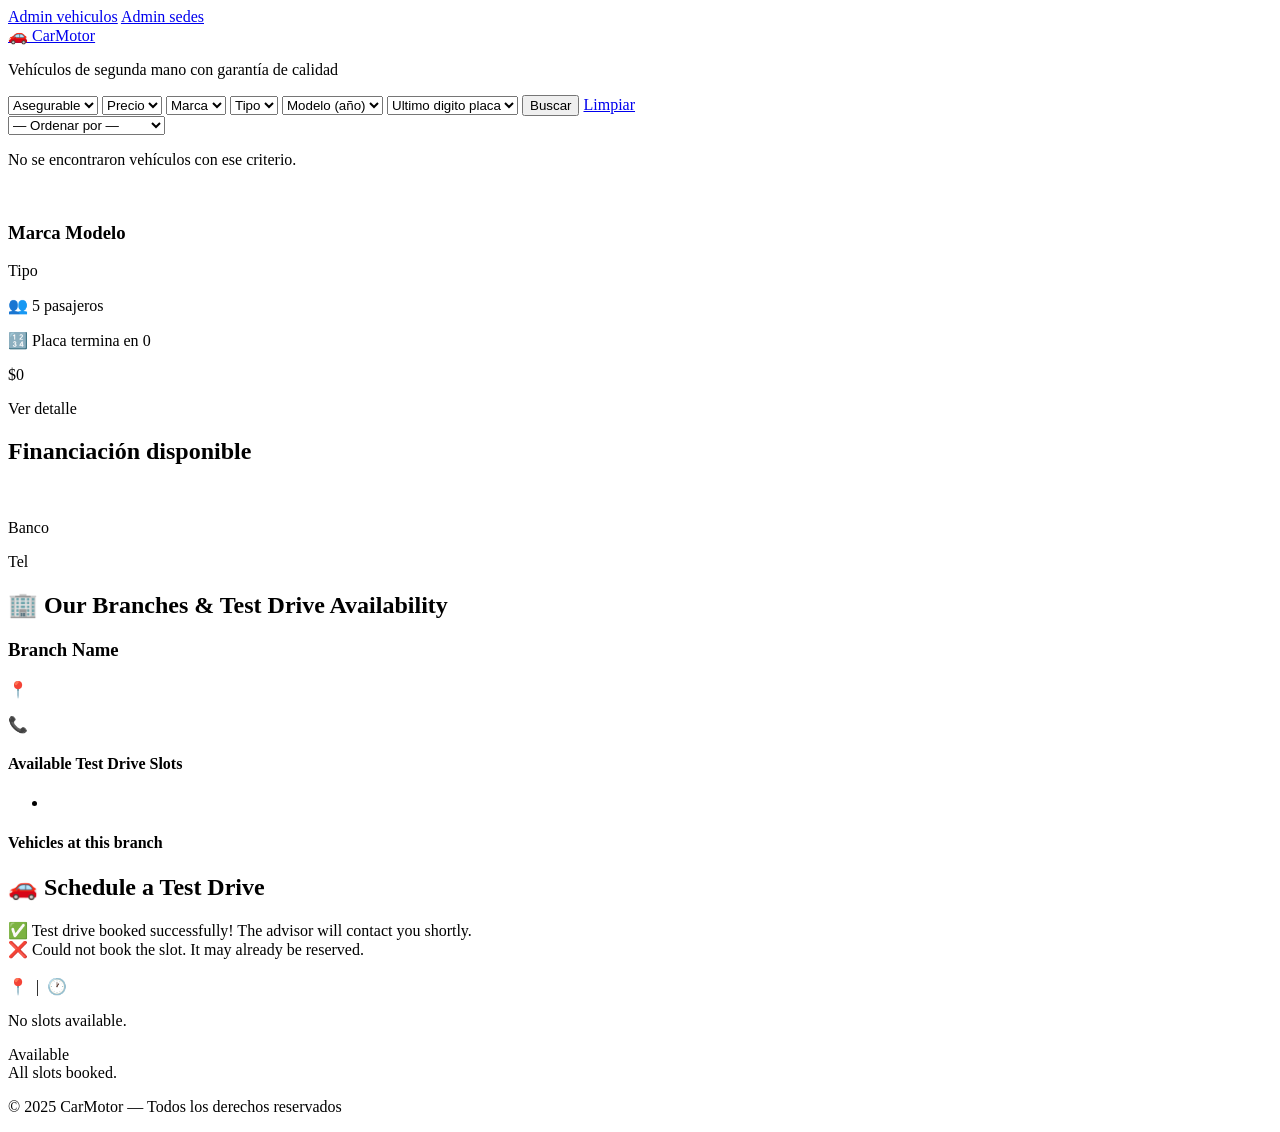
<file: src/main/resources/templates/index.html>
<!DOCTYPE html>
<html xmlns:th="http://www.thymeleaf.org" lang="es">

<head>
    <meta charset="UTF-8" />
    <meta name="viewport" content="width=device-width, initial-scale=1" />
    <title>CarMotor — Vehículos de Segunda Mano</title>
    <link rel="stylesheet" th:href="@{/css/style.css}" />
</head>

<body>

    <header class="site-header">
        <div class="header-inner">
            <nav class="header-nav">
                <a href="/admin/vehicles" class="nav-link">Admin vehiculos</a>
                <a href="/admin/branches" class="nav-link">Admin sedes</a>
            </nav>
            <a href="/" class="logo">🚗 CarMotor</a>
            <p class="tagline">Vehículos de segunda mano con garantía de calidad</p>
        </div>
    </header>

    <main class="main-content">

        <!-- Buscador y ordenamiento -->
        <section class="search-bar">
            <form method="get" action="/" class="search-form">
                <select name="insurable" class="input-select">
                    <option value="">Asegurable</option>
                    <option th:each="opt : ${insurableOptions}" th:value="${opt.value}" th:text="${opt.label}"
                        th:selected="${insurable == opt.value}"></option>
                </select>

                <select name="priceRange" class="input-select">
                    <option value="">Precio</option>
                    <option th:each="opt : ${priceRangeOptions}" th:value="${opt.value}" th:text="${opt.label}"
                        th:selected="${priceRange == opt.value}"></option>
                </select>

                <select name="brand" class="input-select">
                    <option value="">Marca</option>
                    <option th:each="b : ${brandOptions}" th:value="${b}" th:text="${b}"
                        th:selected="${brand == b}"></option>
                </select>

                <select name="type" class="input-select">
                    <option value="">Tipo</option>
                    <option th:each="t : ${typeOptions}" th:value="${t}" th:text="${t}"
                        th:selected="${type == t}"></option>
                </select>

                <select name="model" class="input-select">
                    <option value="">Modelo (año)</option>
                    <option th:each="m : ${modelOptions}" th:value="${m}" th:text="${m}"
                        th:selected="${modelYear == '' + m}"></option>
                </select>

                <select name="plate" class="input-select">
                    <option value="">Ultimo digito placa</option>
                    <option th:each="p : ${plateOptions}" th:value="${p}" th:text="${p}"
                        th:selected="${plate == '' + p}"></option>
                </select>

                <button type="submit" class="btn btn-primary">Buscar</button>
                <a href="/" class="btn btn-ghost">Limpiar</a>
            </form>

            <form method="get" action="/" class="sort-form">
                <input type="hidden" name="brand" th:value="${brand}" />
                <input type="hidden" name="type" th:value="${type}" />
                <input type="hidden" name="model" th:value="${modelYear}" />
                <input type="hidden" name="plate" th:value="${plate}" />
                <input type="hidden" name="insurable" th:value="${insurable}" />
                <input type="hidden" name="priceRange" th:value="${priceRange}" />
                <select name="sortBy" class="input-select" onchange="this.form.submit()">
                    <option value="">— Ordenar por —</option>
                    <option value="priceAsc" th:selected="${sortBy == 'priceAsc'}">Precio: menor a mayor</option>
                    <option value="priceDesc" th:selected="${sortBy == 'priceDesc'}">Precio: mayor a menor</option>
                    <option value="model" th:selected="${sortBy == 'model'}">Modelo A-Z</option>
                    <option value="capacity" th:selected="${sortBy == 'capacity'}">Capacidad pasajeros</option>
                </select>
            </form>
        </section>

        <!-- Catálogo -->
        <section class="catalog">
            <div th:if="${#lists.isEmpty(vehicles)}" class="empty-state">
                <p>No se encontraron vehículos con ese criterio.</p>
            </div>

            <div class="vehicle-grid">
                <div th:each="v : ${vehicles}" class="vehicle-card">
                    <div class="card-img-wrap">
                        <img th:src="${#lists.isEmpty(v.photoPaths) ? '/img/no-photo.jpg' : v.photoPaths[0]}"
                            th:alt="${v.brand + ' ' + v.model}" class="card-img" />
                        <span class="badge" th:text="${v.stateName}" th:classappend="${v.stateName == 'AVAILABLE' ? ' badge-green' :
                        v.stateName == 'SOLD'      ? ' badge-red'   : ' badge-yellow'}">
                        </span>
                    </div>
                    <div class="card-body">
                        <h3 class="card-title" th:text="${v.brand + ' ' + v.model}">Marca Modelo</h3>
                        <p class="card-type" th:text="${v.type}">Tipo</p>
                        <p class="card-info">👥 <span th:text="${v.passengerCapacity}">5</span> pasajeros</p>
                        <p class="card-info">🔢 Placa termina en <span th:text="${v.lastDigitPlate}">0</span></p>
                        <p class="card-price"
                            th:text="'$' + ${#numbers.formatDecimal(v.price, 0, 'COMMA', 0, 'POINT')}">
                            $0
                        </p>
                        <a th:href="@{/vehicle/{id}(id=${v.id})}" class="btn btn-primary btn-block">
                            Ver detalle
                        </a>
                    </div>
                </div>
            </div>
        </section>

        <!-- Entidades bancarias -->
        <section class="banks-section">
            <h2>Financiación disponible</h2>
            <div class="banks-row">
                <div th:each="bank : ${banks}" class="bank-card">
                    <img th:src="${bank.logo}" th:alt="${bank.nombre}" class="bank-logo"
                        onerror="this.style.display='none'" />
                    <p class="bank-name" th:text="${bank.nombre}">Banco</p>
                    <p class="bank-phone" th:text="${bank.telefonoAsesor}">Tel</p>
                </div>
            </div>
        </section>

        <!-- Branches & Test Drive -->
        <section class="branches-section">
            <h2>🏢 Our Branches & Test Drive Availability</h2>
            <div class="branches-grid">
                <div th:each="branch : ${branches}" class="branch-card">
                    <div class="branch-header">
                        <h3 th:text="${branch.name}">Branch Name</h3>
                        <span class="branch-hours" th:text="${branch.businessHours}"></span>
                    </div>
                    <p class="branch-info">📍 <span th:text="${branch.address}"></span></p>
                    <p class="branch-info">📞 <span th:text="${branch.phone}"></span></p>

                    <div class="testdrive-slots" th:if="${!branch.testDriveSlots.isEmpty()}">
                        <h4>Available Test Drive Slots</h4>
                        <ul class="slot-list">
                            <li th:each="slot : ${branch.testDriveSlots}" class="slot-item" th:text="${slot}"></li>
                        </ul>
                    </div>

                    <div th:if="${!branch.vehicles.isEmpty()}" class="branch-vehicles">
                        <h4>Vehicles at this branch</h4>
                        <div th:each="v : ${branch.vehicles}" class="branch-vehicle-item">
                            <span th:text="${v.brand + ' ' + v.model}"></span>
                            <span class="bv-price"
                                th:text="'$' + ${#numbers.formatDecimal(v.price,0,'COMMA',0,'POINT')}">
                            </span>
                        </div>
                    </div>
                </div>
            </div>
        </section>

        <!-- Test Drive Booking -->
        <section class="section-box">
            <h2>🚗 Schedule a Test Drive</h2>

            <div th:if="${tdBooked == true}" class="alert-success">
                ✅ Test drive booked successfully! The advisor will contact you shortly.
            </div>
            <div th:if="${tdBooked == false}" class="alert-error">
                ❌ Could not book the slot. It may already be reserved.
            </div>

            <div th:each="branch : ${branches}" class="td-branch-block">
                <h3 class="td-branch-name" th:text="${branch.name}"></h3>
                <p class="td-branch-meta">
                    📍 <span th:text="${branch.address}"></span> &nbsp;|&nbsp;
                    🕐 <span th:text="${branch.businessHours}"></span>
                </p>

                <div th:with="scheduler=${schedulers[branch.name]}">
                    <div th:if="${scheduler == null}" class="empty-state">
                        No slots available.
                    </div>
                    <div th:unless="${scheduler == null}" class="td-slots-row">
                        <div th:each="slot : ${scheduler.slots}" th:if="${slot.available}" class="td-slot-card">
                            <p class="td-slot-time"
                                th:text="${slot.displayText != null ? slot.displayText : slot.slotId}">
                            </p>
                            <span class="slot-available-tag">Available</span>
                        </div>
                        <div th:if="${#lists.isEmpty(scheduler.slots)}" class="empty-state">
                            All slots booked.
                        </div>
                    </div>
                </div>
            </div>
        </section>
    </main>

    <footer class="site-footer">
        <p>© 2025 CarMotor — Todos los derechos reservados</p>
    </footer>

</body>

</html>
</file>
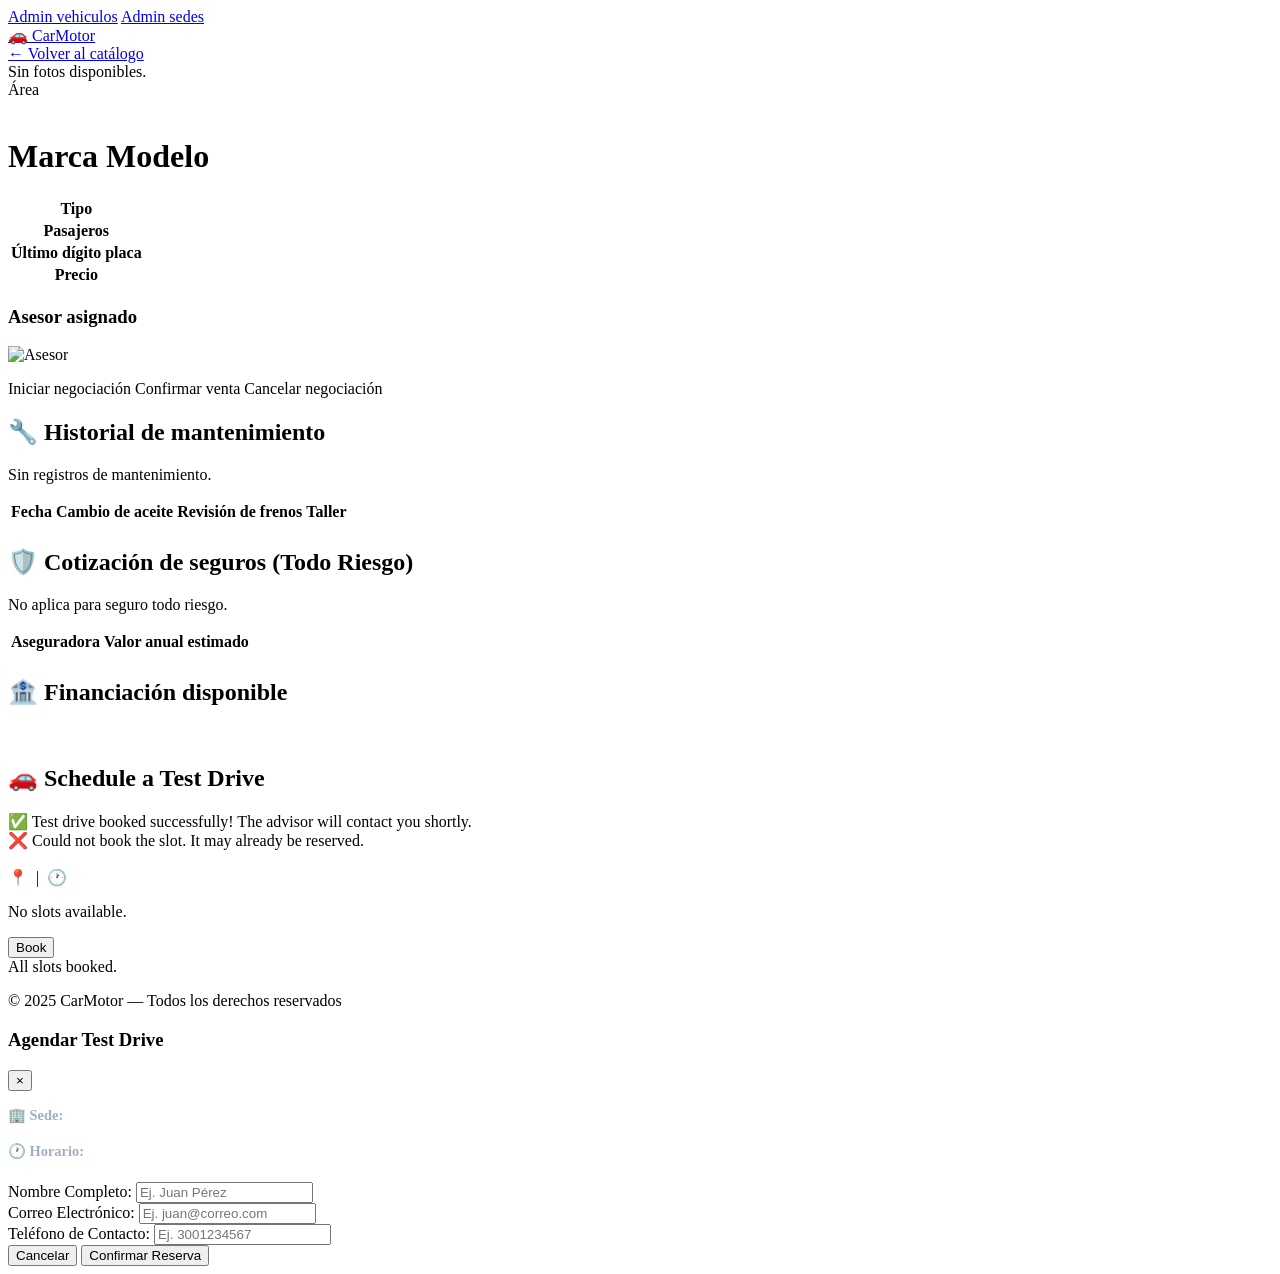
<file: src/main/resources/templates/vehicle-detail.html>
<!DOCTYPE html>
<html xmlns:th="http://www.thymeleaf.org" lang="es">

<head>
    <meta charset="UTF-8" />
    <meta name="viewport" content="width=device-width, initial-scale=1" />
    <title th:text="${vehicle.brand + ' ' + vehicle.model + ' — CarMotor'}">Detalle</title>
    <link rel="stylesheet" th:href="@{/css/style.css}" />
</head>

<body>

    <header class="site-header">
        <div class="header-inner">
            <nav class="header-nav">
                <a href="/admin/vehicles" class="nav-link">Admin vehiculos</a>
                <a href="/admin/branches" class="nav-link">Admin sedes</a>
            </nav>
            <a href="/" class="logo">🚗 CarMotor</a>
        </div>
    </header>

    <main class="main-content">
        <a href="/" class="back-link">← Volver al catálogo</a>

        <div class="detail-grid">

            <div class="detail-gallery">
                <div th:if="${#lists.isEmpty(vehicle.photos)}" class="empty-state">
                    Sin fotos disponibles.
                </div>
                <div th:each="photo : ${vehicle.photos}" class="gallery-item">
                    <div class="photo-label" th:text="${photo.area}">Área</div>
                    <img th:src="${photo.filePath}" th:alt="${photo.area}" class="gallery-img"
                        onerror="this.src='/img/no-photo.jpg'" />
                </div>
            </div>

            <!-- Info principal -->
            <div class="detail-info">
                <h1 th:text="${vehicle.brand + ' ' + vehicle.model}">Marca Modelo</h1>

                <span class="badge badge-lg" th:text="${vehicle.stateName}" th:classappend="${vehicle.stateName == 'AVAILABLE' ? ' badge-green' :
                                   vehicle.stateName == 'SOLD'      ? ' badge-red'   : ' badge-yellow'}">
                </span>

                <table class="info-table">
                    <tr>
                        <th>Tipo</th>
                        <td th:text="${vehicle.type}"></td>
                    </tr>
                    <tr>
                        <th>Pasajeros</th>
                        <td th:text="${vehicle.passengerCapacity}"></td>
                    </tr>
                    <tr>
                        <th>Último dígito placa</th>
                        <td th:text="${vehicle.lastDigitPlate}"></td>
                    </tr>
                    <tr>
                        <th>Precio</th>
                        <td class="price-cell"
                            th:text="'$' + ${#numbers.formatDecimal(vehicle.price,0,'COMMA',0,'POINT')}">
                        </td>
                    </tr>
                </table>

                <!-- Asesor -->
                <div class="advisor-box" th:if="${vehicle.advisor != null}">
                    <h3>Asesor asignado</h3>
                    <img th:src="${vehicle.advisor.fotoAsesor}" class="advisor-photo"
                        onerror="this.src='/img/no-photo.jpg'" alt="Asesor" />
                    <p class="advisor-name" th:text="${vehicle.advisor.nombre}"></p>
                    <p class="advisor-contact" th:text="${vehicle.advisor.datosContacto}"></p>
                </div>

                <!-- Acciones de estado -->
                <div class="state-actions">
                    <a th:if="${vehicle.stateName == 'AVAILABLE'}"
                        th:href="@{/vehicle/{id}/negotiate(id=${vehicle.id})}" class="btn btn-yellow">Iniciar
                        negociación</a>
                    <a th:if="${vehicle.stateName == 'IN_NEGOTIATION'}"
                        th:href="@{/vehicle/{id}/confirm-sale(id=${vehicle.id})}" class="btn btn-primary">Confirmar
                        venta</a>
                    <a th:if="${vehicle.stateName == 'IN_NEGOTIATION'}"
                        th:href="@{/vehicle/{id}/cancel-negotiation(id=${vehicle.id})}" class="btn btn-danger">Cancelar
                        negociación</a>
                </div>
            </div>
        </div>

        <!-- Historial de mantenimiento -->
        <section class="section-box">
            <h2>🔧 Historial de mantenimiento</h2>
            <div th:if="${#lists.isEmpty(maintenance)}" class="empty-state">
                <p>Sin registros de mantenimiento.</p>
            </div>
            <table th:unless="${#lists.isEmpty(maintenance)}" class="data-table">
                <thead>
                    <tr>
                        <th>Fecha</th>
                        <th>Cambio de aceite</th>
                        <th>Revisión de frenos</th>
                        <th>Taller</th>
                    </tr>
                </thead>
                <tbody>
                    <tr th:each="m : ${maintenance}">
                        <td th:text="${m.date}"></td>
                        <td th:text="${m.oilChange ? '✅' : '—'}"></td>
                        <td th:text="${m.brakeInspection ? '✅' : '—'}"></td>
                        <td th:text="${m.workshop}"></td>
                    </tr>
                </tbody>
            </table>
        </section>

        <!-- Cotización de seguros -->
        <section class="section-box">
            <h2>🛡️ Cotización de seguros (Todo Riesgo)</h2>
            <div th:if="${#lists.isEmpty(insuranceQuotes)}" class="empty-state">
                <p>No aplica para seguro todo riesgo.</p>
            </div>
            <table th:unless="${#lists.isEmpty(insuranceQuotes)}" class="data-table">
                <thead>
                    <tr>
                        <th>Aseguradora</th>
                        <th>Valor anual estimado</th>
                    </tr>
                </thead>
                <tbody>
                    <tr th:each="q : ${insuranceQuotes}">
                        <td th:text="${q.insurerName}"></td>
                        <td th:text="'$' + ${#numbers.formatDecimal(q.totalPremium,0,'COMMA',0,'POINT')}"></td>
                    </tr>
                </tbody>
            </table>
        </section>

        <!-- Entidades bancarias -->
        <section class="section-box">
            <h2>🏦 Financiación disponible</h2>
            <div class="banks-row">
                <div th:each="bank : ${banks}" class="bank-card">
                    <img th:src="${bank.logo}" th:alt="${bank.nombre}" class="bank-logo"
                        onerror="this.style.display='none'" />
                    <p class="bank-name" th:text="${bank.nombre}"></p>
                    <p class="bank-phone" th:text="${bank.telefonoAsesor}"></p>
                </div>
            </div>
        </section>

        <!-- Test Drive Booking -->
        <section class="section-box">
            <h2>🚗 Schedule a Test Drive</h2>

            <div th:if="${tdBooked == true}" class="alert-success">
                ✅ Test drive booked successfully! The advisor will contact you shortly.
            </div>
            <div th:if="${tdBooked == false}" class="alert-error">
                ❌ Could not book the slot. It may already be reserved.
            </div>

            <div th:each="branch : ${branches}" class="td-branch-block">
                <h3 class="td-branch-name" th:text="${branch.name}"></h3>
                <p class="td-branch-meta">
                    📍 <span th:text="${branch.address}"></span> &nbsp;|&nbsp;
                    🕐 <span th:text="${branch.businessHours}"></span>
                </p>

                <div th:with="scheduler=${schedulers[branch.name]}">
                    <div th:if="${scheduler == null}" class="empty-state">
                        No slots available.
                    </div>
                    <div th:unless="${scheduler == null}" class="td-slots-row">
                        <div th:each="slot : ${scheduler.slots}" th:if="${slot.available}" class="td-slot-card">
                            <p class="td-slot-time"
                                th:text="${slot.displayText != null ? slot.displayText : slot.slotId}">
                            </p>
                            <button type="button" class="btn btn-primary btn-sm"
                                th:attr="data-branch=${branch.name}, data-slot=${slot.slotId}, data-time=${slot.displayText != null ? slot.displayText : slot.slotId}"
                                onclick="openBookingModal(this)">Book</button>
                        </div>
                        <div th:if="${#lists.isEmpty(scheduler.slots)}" class="empty-state">
                            All slots booked.
                        </div>
                    </div>
                </div>
            </div>
        </section>

    </main>

    <footer class="site-footer">
        <p>© 2025 CarMotor — Todos los derechos reservados</p>
    </footer>

    <!-- Modal de Reserva de Test Drive -->
    <div id="bookingModal" class="modal">
        <div class="modal-content">
            <div class="modal-header">
                <h3 class="modal-title">Agendar Test Drive</h3>
                <button type="button" class="close-btn" onclick="closeBookingModal()">&times;</button>
            </div>
            <form id="bookingForm" method="post" th:action="@{/vehicle/{id}/schedule-testdrive(id=${vehicle.id})}">
                <input type="hidden" name="branchName" id="modalBranchName" />
                <input type="hidden" name="slotId" id="modalSlotId" />
                
                <div class="modal-details-info" style="margin-bottom: 1.2rem; font-size: 0.9rem; color: #a0aec0; line-height: 1.5;">
                    <p><strong>🏢 Sede:</strong> <span id="modalBranchText" style="color: #fff;"></span></p>
                    <p><strong>🕐 Horario:</strong> <span id="modalTimeText" style="color: #6ee7b7;"></span></p>
                </div>
                
                <div class="form-group">
                    <label for="clientName">Nombre Completo:</label>
                    <input type="text" id="clientName" name="clientName" required placeholder="Ej. Juan Pérez" />
                </div>
                
                <div class="form-group">
                    <label for="clientEmail">Correo Electrónico:</label>
                    <input type="email" id="clientEmail" name="clientEmail" required placeholder="Ej. juan@correo.com" />
                </div>
                
                <div class="form-group">
                    <label for="clientPhone">Teléfono de Contacto:</label>
                    <input type="tel" id="clientPhone" name="clientPhone" required placeholder="Ej. 3001234567" />
                </div>
                
                <div class="modal-footer">
                    <button type="button" class="btn btn-ghost" onclick="closeBookingModal()">Cancelar</button>
                    <button type="submit" class="btn btn-primary">Confirmar Reserva</button>
                </div>
            </form>
        </div>
    </div>

    <script>
        function openBookingModal(button) {
            const branch = button.getAttribute('data-branch');
            const slot = button.getAttribute('data-slot');
            const time = button.getAttribute('data-time');
            
            document.getElementById('modalBranchName').value = branch;
            document.getElementById('modalSlotId').value = slot;
            document.getElementById('modalBranchText').innerText = branch;
            document.getElementById('modalTimeText').innerText = time;
            
            const modal = document.getElementById('bookingModal');
            modal.style.display = 'flex';
        }
        
        function closeBookingModal() {
            const modal = document.getElementById('bookingModal');
            modal.style.display = 'none';
            document.getElementById('bookingForm').reset();
        }
        
        // Close modal when clicking outside of the modal-content
        window.onclick = function(event) {
            const modal = document.getElementById('bookingModal');
            if (event.target == modal) {
                closeBookingModal();
            }
        }
    </script>

</body>

</html>
</file>
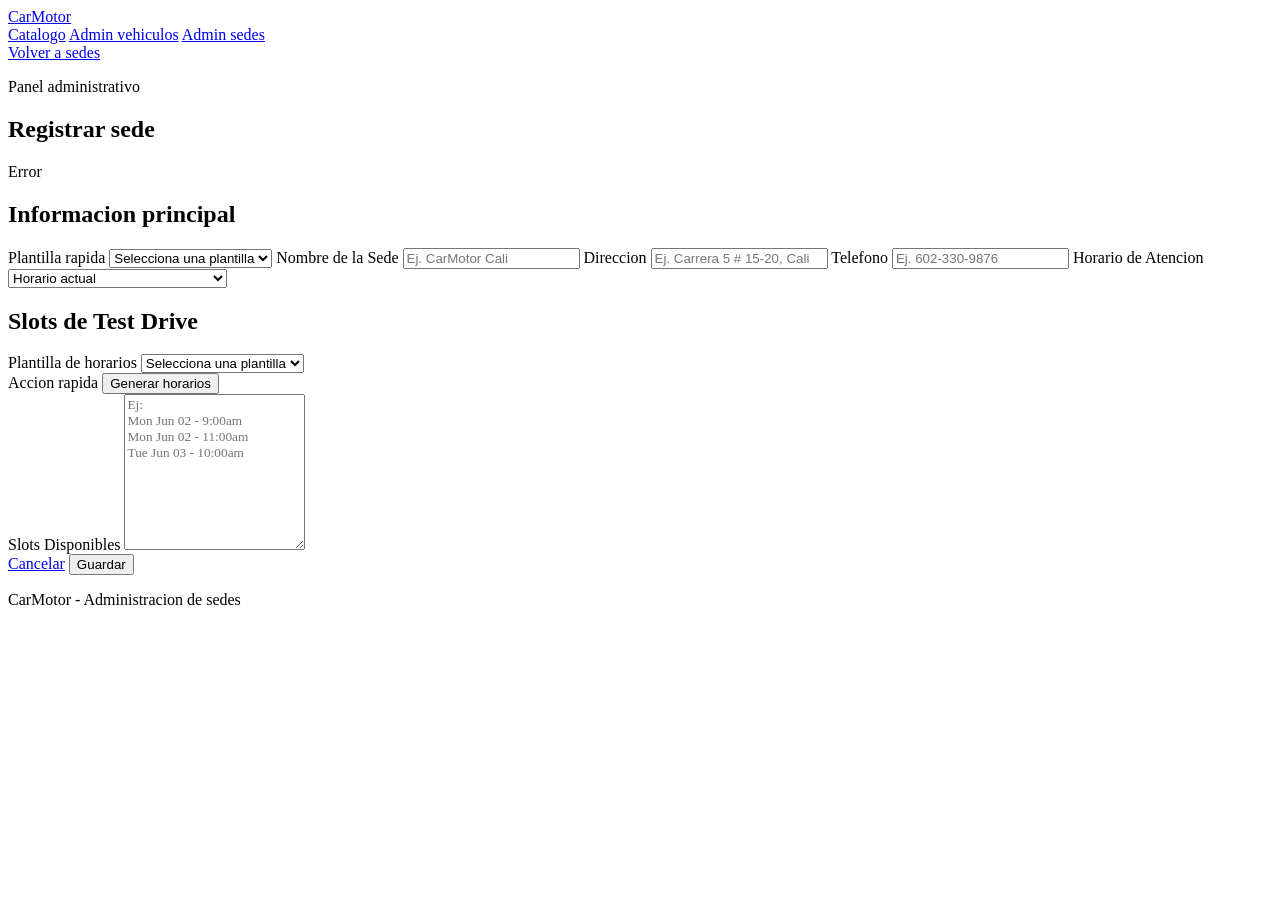
<file: src/main/resources/templates/admin/branch-form.html>
<!DOCTYPE html>
<html xmlns:th="http://www.thymeleaf.org" lang="es">

<head>
    <meta charset="UTF-8" />
    <meta name="viewport" content="width=device-width, initial-scale=1" />
    <title th:text="${isEdit ? 'Editar sede' : 'Nueva sede'}">Sede</title>
    <link rel="stylesheet" th:href="@{/css/style.css}" />
</head>

<body>
    <header class="site-header">
        <div class="header-inner">
            <a href="/" class="logo">CarMotor</a>
            <nav class="header-nav">
                <a href="/" class="nav-link">Catalogo</a>
                <a href="/admin/vehicles" class="nav-link">Admin vehiculos</a>
                <a href="/admin/branches" class="nav-link nav-link-active">Admin sedes</a>
            </nav>
        </div>
    </header>

    <main class="main-content">
        <a href="/admin/branches" class="back-link">Volver a sedes</a>

        <section class="admin-header">
            <div>
                <p class="admin-kicker">Panel administrativo</p>
                <h1 th:text="${isEdit ? 'Editar sede' : 'Registrar sede'}">Registrar sede</h1>
            </div>
        </section>

        <div th:if="${errorMessage != null}" class="alert-error" th:text="${errorMessage}">
            Error
        </div>

        <form th:action="@{${formAction}}" method="post" class="admin-form">
            <section class="section-box">
                <h2>Informacion principal</h2>
                <div class="form-grid">
                    <label class="form-field">
                        <span>Plantilla rapida</span>
                        <select id="branchTemplate" class="input-select" onchange="applyBranchTemplate(this.value)">
                            <option value="">Selecciona una plantilla</option>
                            <option value="bogota-norte">CarMotor Bogota Norte</option>
                            <option value="medellin">CarMotor Medellin</option>
                            <option value="cali">CarMotor Cali</option>
                            <option value="barranquilla">CarMotor Barranquilla</option>
                        </select>
                    </label>

                    <label class="form-field">
                        <span>Nombre de la Sede</span>
                        <input type="text" id="branchName" name="name" class="input-text" required
                            th:value="${branch.name}" placeholder="Ej. CarMotor Cali" />
                    </label>

                    <label class="form-field">
                        <span>Direccion</span>
                        <input type="text" id="branchAddress" name="address" class="input-text" required
                            th:value="${branch.address}" placeholder="Ej. Carrera 5 # 15-20, Cali" />
                    </label>

                    <label class="form-field">
                        <span>Telefono</span>
                        <input type="text" id="branchPhone" name="phone" class="input-text" required
                            th:value="${branch.phone}" placeholder="Ej. 602-330-9876" />
                    </label>

                    <label class="form-field">
                        <span>Horario de Atencion</span>
                        <select id="businessHours" name="businessHours" class="input-select" required>
                            <option value="">Selecciona un horario</option>
                            <option th:if="${isEdit && branch.businessHours != null && !branch.businessHours.isBlank()}"
                                th:value="${branch.businessHours}" th:text="${branch.businessHours}" selected>
                                Horario actual
                            </option>
                            <option value="Mon-Fri 8am-6pm, Sat 9am-2pm"
                                th:selected="${branch.businessHours == 'Mon-Fri 8am-6pm, Sat 9am-2pm'}">
                                Lun-Vie 8am-6pm, Sab 9am-2pm
                            </option>
                            <option value="Mon-Fri 8am-6pm, Sat 9am-1pm"
                                th:selected="${branch.businessHours == 'Mon-Fri 8am-6pm, Sat 9am-1pm'}">
                                Lun-Vie 8am-6pm, Sab 9am-1pm
                            </option>
                            <option value="Mon-Sat 9am-5pm"
                                th:selected="${branch.businessHours == 'Mon-Sat 9am-5pm'}">
                                Lun-Sab 9am-5pm
                            </option>
                            <option value="Mon-Fri 9am-7pm"
                                th:selected="${branch.businessHours == 'Mon-Fri 9am-7pm'}">
                                Lun-Vie 9am-7pm
                            </option>
                        </select>
                    </label>
                </div>
            </section>

            <section class="section-box">
                <h2>Slots de Test Drive</h2>
                <div class="form-grid">
                    <label class="form-field">
                        <span>Plantilla de horarios</span>
                        <select id="slotTemplate" class="input-select">
                            <option value="">Selecciona una plantilla</option>
                            <option value="week-morning">Semana en la manana</option>
                            <option value="week-afternoon">Semana en la tarde</option>
                            <option value="mixed">Mixta</option>
                            <option value="saturday">Sabado</option>
                        </select>
                    </label>

                    <div class="form-field">
                        <span>Accion rapida</span>
                        <button type="button" class="btn btn-ghost" onclick="applySlotTemplate()">
                            Generar horarios
                        </button>
                    </div>
                </div>
                <div class="form-field">
                    <span>Slots Disponibles</span>
                    <textarea id="testDriveSlots" name="testDriveSlotsStr" class="input-text"
                        style="height: 150px; font-family: inherit; resize: vertical;"
                        placeholder="Ej:&#10;Mon Jun 02 - 9:00am&#10;Mon Jun 02 - 11:00am&#10;Tue Jun 03 - 10:00am"
                        th:text="${testDriveSlotsStr}"></textarea>
                </div>
            </section>

            <div class="form-actions">
                <a href="/admin/branches" class="btn btn-ghost">Cancelar</a>
                <button type="submit" class="btn btn-primary"
                    th:text="${isEdit ? 'Guardar cambios' : 'Crear sede'}">Guardar</button>
            </div>
        </form>
    </main>

    <footer class="site-footer">
        <p>CarMotor - Administracion de sedes</p>
    </footer>

    <script>
        const branchTemplates = {
            "bogota-norte": {
                name: "CarMotor Bogota Norte",
                address: "Av. 19 # 122-45, Bogota",
                phone: "601-745-1234",
                hours: "Mon-Fri 8am-6pm, Sat 9am-2pm",
                slots: "mixed"
            },
            "medellin": {
                name: "CarMotor Medellin",
                address: "Calle 10 # 43E-31, Medellin",
                phone: "604-444-5678",
                hours: "Mon-Fri 8am-6pm, Sat 9am-1pm",
                slots: "week-morning"
            },
            "cali": {
                name: "CarMotor Cali",
                address: "Carrera 5 # 15-20, Cali",
                phone: "602-330-9876",
                hours: "Mon-Sat 9am-5pm",
                slots: "week-afternoon"
            },
            "barranquilla": {
                name: "CarMotor Barranquilla",
                address: "Calle 84 # 51-25, Barranquilla",
                phone: "605-385-4422",
                hours: "Mon-Fri 9am-7pm",
                slots: "saturday"
            }
        };

        const slotTemplates = {
            "week-morning": [
                "Mon Jun 02 - 9:00am",
                "Mon Jun 02 - 11:00am",
                "Tue Jun 03 - 9:00am",
                "Wed Jun 04 - 10:00am",
                "Fri Jun 06 - 9:00am"
            ],
            "week-afternoon": [
                "Mon Jun 02 - 2:00pm",
                "Tue Jun 03 - 3:00pm",
                "Wed Jun 04 - 2:00pm",
                "Thu Jun 05 - 4:00pm",
                "Fri Jun 06 - 3:00pm"
            ],
            "mixed": [
                "Mon Jun 02 - 9:00am",
                "Tue Jun 03 - 11:00am",
                "Wed Jun 04 - 2:00pm",
                "Thu Jun 05 - 4:00pm",
                "Sat Jun 07 - 10:00am"
            ],
            "saturday": [
                "Sat Jun 07 - 9:00am",
                "Sat Jun 07 - 10:00am",
                "Sat Jun 07 - 11:00am",
                "Sat Jun 07 - 12:00pm"
            ]
        };

        function applyBranchTemplate(templateKey) {
            const template = branchTemplates[templateKey];
            if (!template) return;

            document.getElementById("branchName").value = template.name;
            document.getElementById("branchAddress").value = template.address;
            document.getElementById("branchPhone").value = template.phone;
            document.getElementById("businessHours").value = template.hours;
            document.getElementById("slotTemplate").value = template.slots;
            applySlotTemplate();
        }

        function applySlotTemplate() {
            const templateKey = document.getElementById("slotTemplate").value;
            const slots = slotTemplates[templateKey];
            if (!slots) return;

            document.getElementById("testDriveSlots").value = slots.join("\n");
        }
    </script>
</body>

</html>
</file>
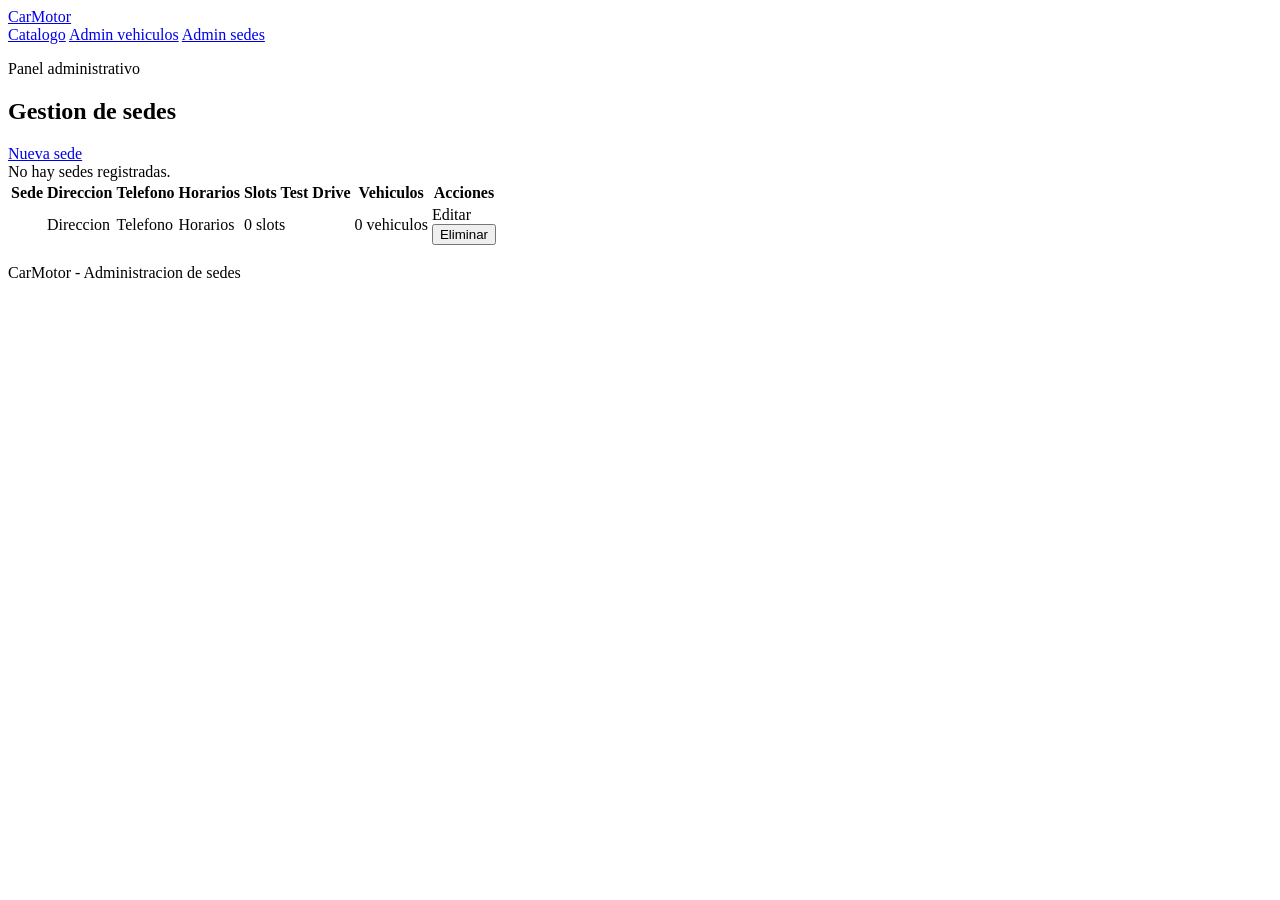
<file: src/main/resources/templates/admin/branches.html>
<!DOCTYPE html>
<html xmlns:th="http://www.thymeleaf.org" lang="es">

<head>
    <meta charset="UTF-8" />
    <meta name="viewport" content="width=device-width, initial-scale=1" />
    <title>Admin - Sedes</title>
    <link rel="stylesheet" th:href="@{/css/style.css}" />
</head>

<body>
    <header class="site-header">
        <div class="header-inner">
            <a href="/" class="logo">CarMotor</a>
            <nav class="header-nav">
                <a href="/" class="nav-link">Catalogo</a>
                <a href="/admin/vehicles" class="nav-link">Admin vehiculos</a>
                <a href="/admin/branches" class="nav-link nav-link-active">Admin sedes</a>
            </nav>
        </div>
    </header>

    <main class="main-content">
        <section class="admin-header">
            <div>
                <p class="admin-kicker">Panel administrativo</p>
                <h1>Gestion de sedes</h1>
            </div>
            <a href="/admin/branches/new" class="btn btn-primary">Nueva sede</a>
        </section>

        <section class="section-box">
            <div th:if="${#lists.isEmpty(branches)}" class="empty-state">
                No hay sedes registradas.
            </div>

            <div th:unless="${#lists.isEmpty(branches)}" class="admin-table-wrap">
                <table class="data-table admin-table">
                    <thead>
                        <tr>
                            <th>Sede</th>
                            <th>Direccion</th>
                            <th>Telefono</th>
                            <th>Horarios</th>
                            <th>Slots Test Drive</th>
                            <th>Vehiculos</th>
                            <th>Acciones</th>
                        </tr>
                    </thead>
                    <tbody>
                        <tr th:each="b : ${branches}">
                            <td style="font-weight: 700; color: #fff;" th:text="${b.name}">Sede</td>
                            <td th:text="${b.address}">Direccion</td>
                            <td th:text="${b.phone}">Telefono</td>
                            <td th:text="${b.businessHours}">Horarios</td>
                            <td>
                                <span th:text="${#lists.size(b.testDriveSlots)} + ' slots'">0 slots</span>
                            </td>
                            <td>
                                <span th:text="${#lists.size(b.vehicles)} + ' vehiculos'">0 vehiculos</span>
                            </td>
                            <td>
                                <div class="admin-actions">
                                    <a th:href="@{/admin/branches/{id}/edit(id=${b.id})}"
                                        class="btn btn-yellow btn-sm">Editar</a>
                                    <form th:action="@{/admin/branches/{id}/delete(id=${b.id})}" method="post"
                                        onsubmit="return confirm('Seguro que deseas eliminar esta sede? (Los vehiculos asociados quedaran sin sede)');">
                                        <button type="submit" class="btn btn-danger btn-sm">Eliminar</button>
                                    </form>
                                </div>
                            </td>
                        </tr>
                    </tbody>
                </table>
            </div>
        </section>
    </main>

    <footer class="site-footer">
        <p>CarMotor - Administracion de sedes</p>
    </footer>
</body>

</html>
</file>
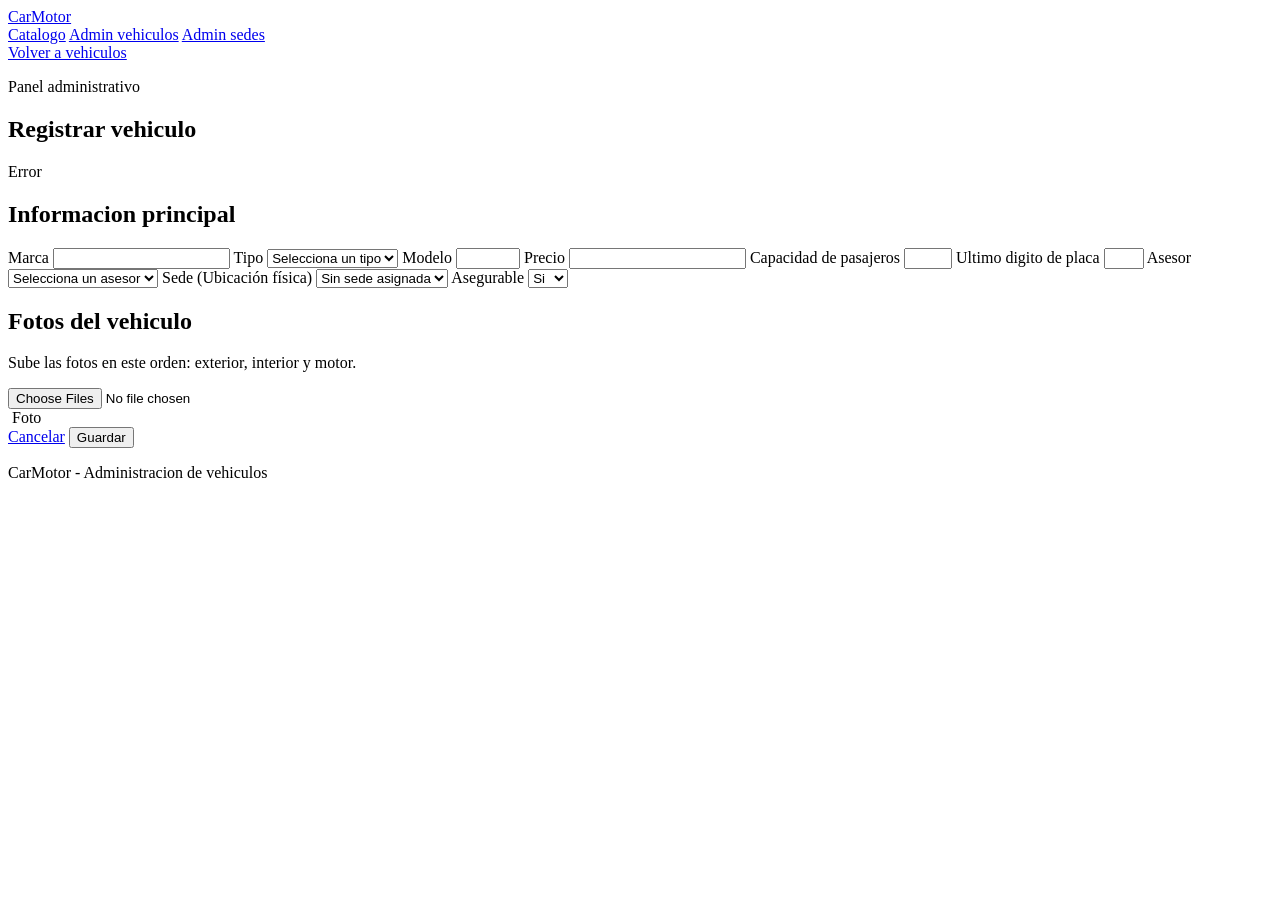
<file: src/main/resources/templates/admin/vehicle-form.html>
<!DOCTYPE html>
<html xmlns:th="http://www.thymeleaf.org" lang="es">

<head>
    <meta charset="UTF-8" />
    <meta name="viewport" content="width=device-width, initial-scale=1" />
    <title th:text="${isEdit ? 'Editar vehiculo' : 'Nuevo vehiculo'}">Vehiculo</title>
    <link rel="stylesheet" th:href="@{/css/style.css}" />
</head>

<body>
    <header class="site-header">
        <div class="header-inner">
            <a href="/" class="logo">CarMotor</a>
            <nav class="header-nav">
                <a href="/" class="nav-link">Catalogo</a>
                <a href="/admin/vehicles" class="nav-link nav-link-active">Admin vehiculos</a>
                <a href="/admin/branches" class="nav-link">Admin sedes</a>
            </nav>
        </div>
    </header>

    <main class="main-content">
        <a href="/admin/vehicles" class="back-link">Volver a vehiculos</a>

        <section class="admin-header">
            <div>
                <p class="admin-kicker">Panel administrativo</p>
                <h1 th:text="${isEdit ? 'Editar vehiculo' : 'Registrar vehiculo'}">Registrar vehiculo</h1>
            </div>
        </section>

        <div th:if="${errorMessage != null}" class="alert-error" th:text="${errorMessage}">
            Error
        </div>

        <form th:action="@{${formAction}}" method="post" enctype="multipart/form-data" class="admin-form">
            <section class="section-box">
                <h2>Informacion principal</h2>
                <div class="form-grid">
                    <label class="form-field">
                        <span>Marca</span>
                        <input type="text" name="brand" class="input-text" required th:value="${vehicle.brand}" />
                    </label>

                    <label class="form-field">
                        <span>Tipo</span>
                        <select name="type" class="input-select" required>
                            <option value="">Selecciona un tipo</option>
                            <option th:each="type : ${typeOptions}" th:value="${type.name()}" th:text="${type}"
                                th:selected="${vehicle.type != null && vehicle.type.name() == type.name()}"></option>
                        </select>
                    </label>

                    <label class="form-field">
                        <span>Modelo</span>
                        <input type="number" name="model" class="input-text" required min="1900" max="2100"
                            th:value="${vehicle.model == 0 ? '' : vehicle.model}" />
                    </label>

                    <label class="form-field">
                        <span>Precio</span>
                        <input type="number" name="price" class="input-text" required min="0" step="100000"
                            th:value="${vehicle.price == 0 ? '' : vehicle.price}" />
                    </label>

                    <label class="form-field">
                        <span>Capacidad de pasajeros</span>
                        <input type="number" name="passengerCapacity" class="input-text" required min="1" max="80"
                            th:value="${vehicle.passengerCapacity == 0 ? '' : vehicle.passengerCapacity}" />
                    </label>

                    <label class="form-field">
                        <span>Ultimo digito de placa</span>
                        <input type="number" name="lastDigitPlate" class="input-text" required min="0" max="9"
                            th:value="${vehicle.lastDigitPlate}" />
                    </label>

                    <label class="form-field">
                        <span>Asesor</span>
                        <select name="advisorId" class="input-select" required>
                            <option value="">Selecciona un asesor</option>
                            <option th:each="advisor : ${advisors}" th:value="${advisor.id}"
                                th:text="${advisor.nombre}"
                                th:selected="${vehicle.advisor != null && vehicle.advisor.id == advisor.id}"></option>
                        </select>
                    </label>

                    <label class="form-field">
                        <span>Sede (Ubicación física)</span>
                        <select name="branchId" class="input-select">
                            <option value="">Sin sede asignada</option>
                            <option th:each="br : ${branches}" th:value="${br.id}"
                                th:text="${br.name}"
                                th:selected="${vehicle.branch != null && vehicle.branch.id == br.id}"></option>
                        </select>
                    </label>

                    <label class="form-field">
                        <span>Asegurable</span>
                        <select name="insurable" class="input-select" required>
                            <option value="true" th:selected="${vehicle.insurable}">Si</option>
                            <option value="false" th:selected="${!vehicle.insurable}">No</option>
                        </select>
                    </label>
                </div>
            </section>

            <section class="section-box">
                <h2>Fotos del vehiculo</h2>
                <p class="form-help">Sube las fotos en este orden: exterior, interior y motor.</p>
                <input type="file" name="photos" class="input-file" accept="image/*" multiple
                    th:required="${!isEdit || #lists.isEmpty(vehicle.photos)}" />

                <div th:if="${isEdit && !#lists.isEmpty(vehicle.photos)}" class="current-photos">
                    <div th:each="photo : ${vehicle.photos}" class="current-photo">
                        <img th:src="${photo.filePath}" th:alt="${photo.area}" onerror="this.src='/img/no-photo.jpg'" />
                        <span th:text="${photo.area}">Foto</span>
                    </div>
                </div>
            </section>

            <div class="form-actions">
                <a href="/admin/vehicles" class="btn btn-ghost">Cancelar</a>
                <button type="submit" class="btn btn-primary"
                    th:text="${isEdit ? 'Guardar cambios' : 'Crear vehiculo'}">Guardar</button>
            </div>
        </form>
    </main>

    <footer class="site-footer">
        <p>CarMotor - Administracion de vehiculos</p>
    </footer>
</body>

</html>
</file>
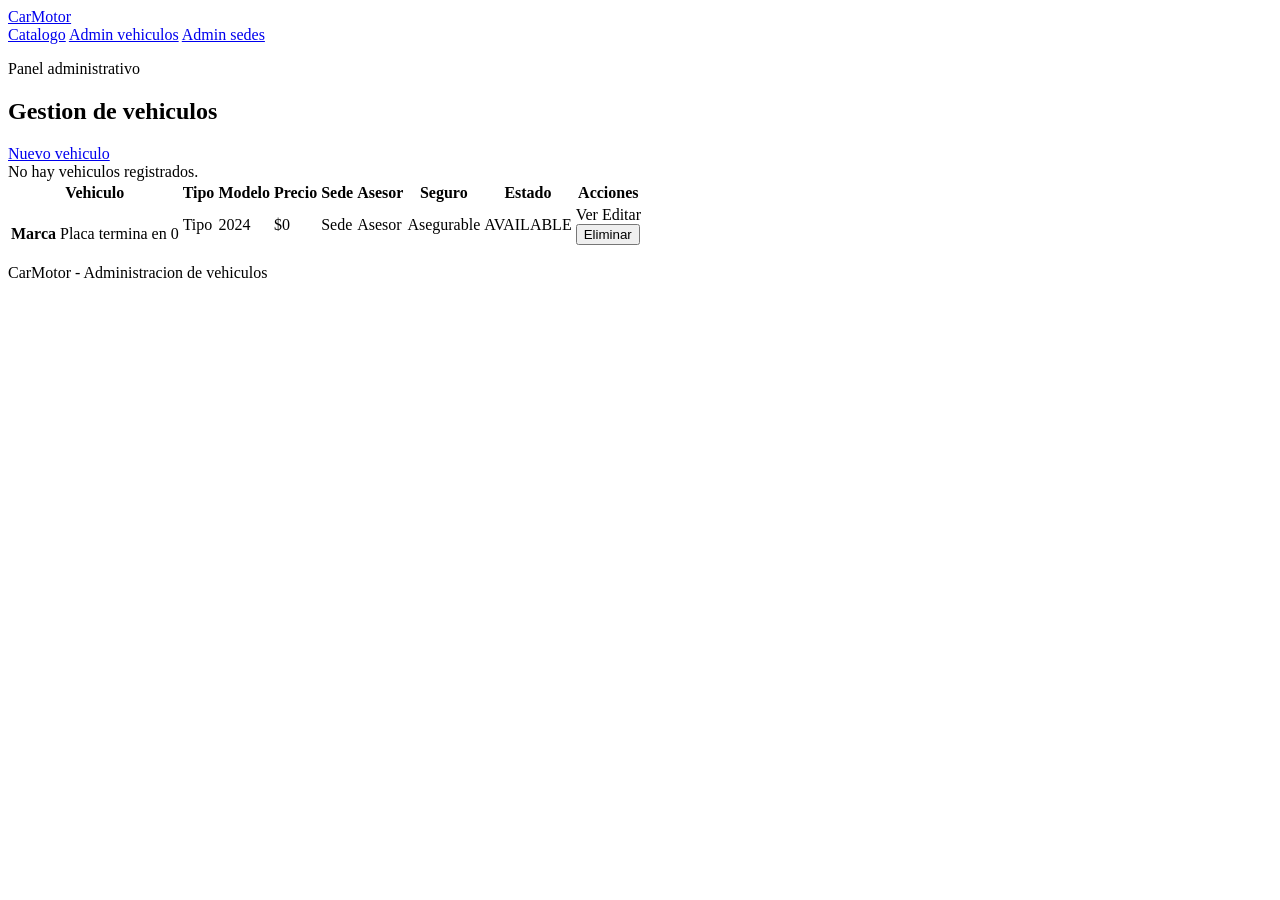
<file: src/main/resources/templates/admin/vehicles.html>
<!DOCTYPE html>
<html xmlns:th="http://www.thymeleaf.org" lang="es">

<head>
    <meta charset="UTF-8" />
    <meta name="viewport" content="width=device-width, initial-scale=1" />
    <title>Admin - Vehiculos</title>
    <link rel="stylesheet" th:href="@{/css/style.css}" />
</head>

<body>
    <header class="site-header">
        <div class="header-inner">
            <a href="/" class="logo">CarMotor</a>
            <nav class="header-nav">
                <a href="/" class="nav-link">Catalogo</a>
                <a href="/admin/vehicles" class="nav-link nav-link-active">Admin vehiculos</a>
                <a href="/admin/branches" class="nav-link">Admin sedes</a>
            </nav>
        </div>
    </header>

    <main class="main-content">
        <section class="admin-header">
            <div>
                <p class="admin-kicker">Panel administrativo</p>
                <h1>Gestion de vehiculos</h1>
            </div>
            <a href="/admin/vehicles/new" class="btn btn-primary">Nuevo vehiculo</a>
        </section>

        <section class="section-box">
            <div th:if="${#lists.isEmpty(vehicles)}" class="empty-state">
                No hay vehiculos registrados.
            </div>

            <div th:unless="${#lists.isEmpty(vehicles)}" class="admin-table-wrap">
                <table class="data-table admin-table">
                    <thead>
                        <tr>
                            <th>Vehiculo</th>
                            <th>Tipo</th>
                            <th>Modelo</th>
                            <th>Precio</th>
                            <th>Sede</th>
                            <th>Asesor</th>
                            <th>Seguro</th>
                            <th>Estado</th>
                            <th>Acciones</th>
                        </tr>
                    </thead>
                    <tbody>
                        <tr th:each="v : ${vehicles}">
                            <td>
                                <div class="admin-vehicle-cell">
                                    <img th:src="${#lists.isEmpty(v.photoPaths) ? '/img/no-photo.jpg' : v.photoPaths[0]}"
                                        th:alt="${v.brand + ' ' + v.model}" class="admin-thumb"
                                        onerror="this.src='/img/no-photo.jpg'" />
                                    <div>
                                        <strong th:text="${v.brand}">Marca</strong>
                                        <span>Placa termina en <span th:text="${v.lastDigitPlate}">0</span></span>
                                    </div>
                                </div>
                            </td>
                            <td th:text="${v.type}">Tipo</td>
                            <td th:text="${v.model}">2024</td>
                            <td th:text="'$' + ${#numbers.formatDecimal(v.price,0,'COMMA',0,'POINT')}">$0</td>
                            <td th:text="${v.branch != null ? v.branch.name : 'Sin sede'}">Sede</td>
                            <td th:text="${v.advisor != null ? v.advisor.nombre : 'Sin asesor'}">Asesor</td>
                            <td>
                                <span class="status-pill"
                                    th:classappend="${v.insurable ? ' status-ok' : ' status-off'}"
                                    th:text="${v.insurable ? 'Asegurable' : 'No asegurable'}">Asegurable</span>
                            </td>
                            <td>
                                <span class="status-pill" th:text="${v.stateName}">AVAILABLE</span>
                            </td>
                            <td>
                                <div class="admin-actions">
                                    <a th:href="@{/vehicle/{id}(id=${v.id})}" class="btn btn-ghost btn-sm">Ver</a>
                                    <a th:href="@{/admin/vehicles/{id}/edit(id=${v.id})}"
                                        class="btn btn-yellow btn-sm">Editar</a>
                                    <form th:action="@{/admin/vehicles/{id}/delete(id=${v.id})}" method="post"
                                        onsubmit="return confirm('Seguro que deseas eliminar este vehiculo?');">
                                        <button type="submit" class="btn btn-danger btn-sm">Eliminar</button>
                                    </form>
                                </div>
                            </td>
                        </tr>
                    </tbody>
                </table>
            </div>
        </section>
    </main>

    <footer class="site-footer">
        <p>CarMotor - Administracion de vehiculos</p>
    </footer>
</body>

</html>
</file>
